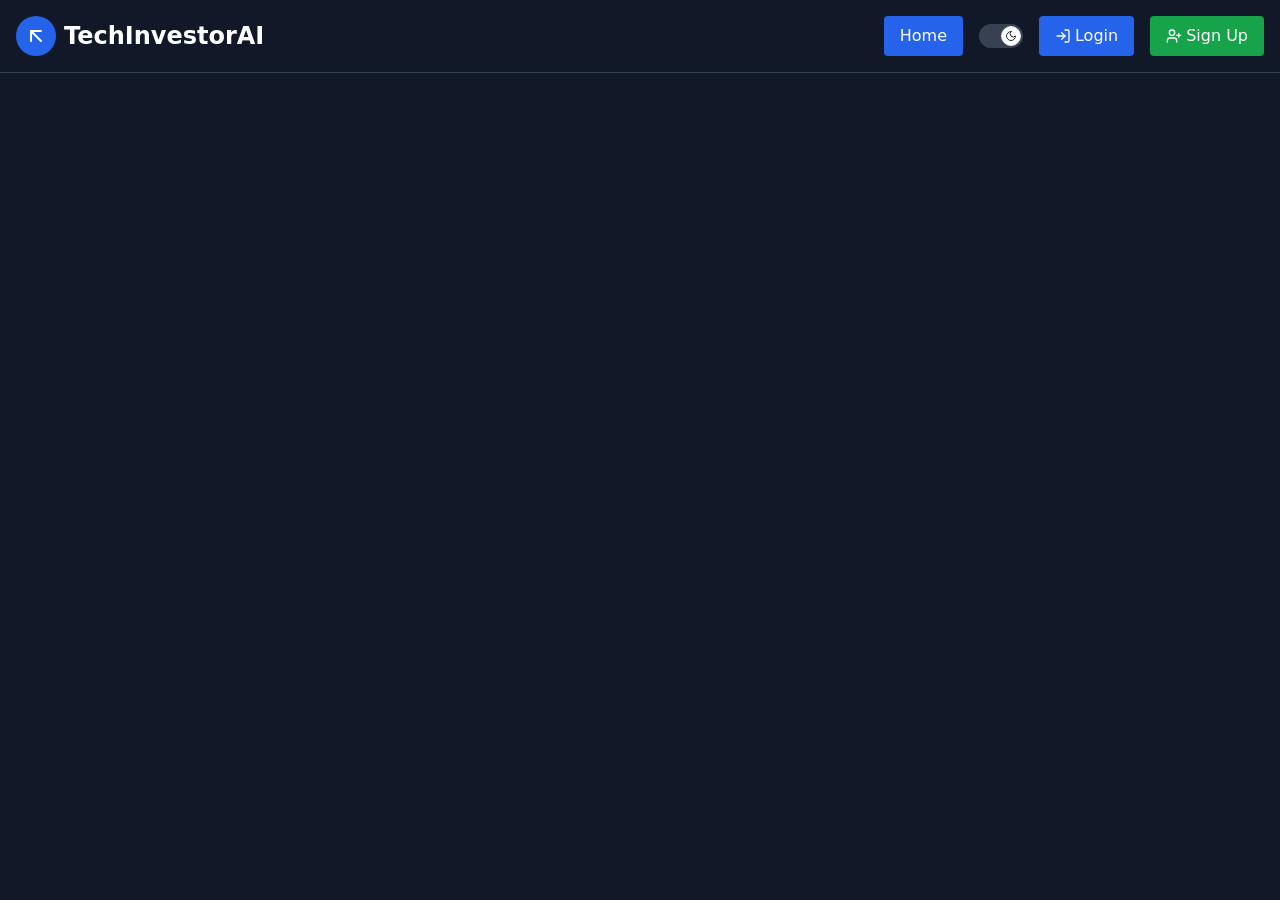
<file: index.html>
<!doctype html>
<html lang="en" class="dark">
  <head>
    <meta charset="UTF-8" />
    <link rel="icon" type="image/svg+xml" href="/vite.svg" />
    <meta name="viewport" content="width=device-width, initial-scale=1.0" />
    <title>TechInvestorAI | Stock Education for Beginners</title>
    <script type="module" crossorigin src="assets/index-BaacV0kx.js"></script>
    <link rel="stylesheet" crossorigin href="assets/index-Dxl-thna.css">
  </head>
  <body class="bg-gray-900 text-white transition duration-300">
    <div id="root"></div>
  </body>
</html>
</file>
<file: assets/index-Dxl-thna.css>
._verified_lvyh0_1{margin-left:.125rem;max-width:20px;max-height:20px;height:1.25em;fill:currentColor;-webkit-user-select:none;-moz-user-select:none;user-select:none;vertical-align:text-bottom}._root_98iqw_1{width:100%;min-width:250px;max-width:550px;overflow:hidden;color:var(--tweet-font-color);font-family:var(--tweet-font-family);font-weight:400;box-sizing:border-box;border:var(--tweet-border);border-radius:12px;margin:var(--tweet-container-margin);background-color:var(--tweet-bg-color);transition-property:background-color,box-shadow;transition-duration:.2s}._root_98iqw_1:hover{background-color:var(--tweet-bg-color-hover)}._article_98iqw_21{position:relative;box-sizing:inherit;padding:.75rem 1rem}.react-tweet-theme{--tweet-container-margin: 1.5rem 0;--tweet-header-font-size: .9375rem;--tweet-header-line-height: 1.25rem;--tweet-body-font-size: 1.25rem;--tweet-body-font-weight: 400;--tweet-body-line-height: 1.5rem;--tweet-body-margin: 0;--tweet-quoted-container-margin: .75rem 0;--tweet-quoted-body-font-size: .938rem;--tweet-quoted-body-font-weight: 400;--tweet-quoted-body-line-height: 1.25rem;--tweet-quoted-body-margin: .25rem 0 .75rem 0;--tweet-info-font-size: .9375rem;--tweet-info-line-height: 1.25rem;--tweet-actions-font-size: .875rem;--tweet-actions-line-height: 1rem;--tweet-actions-font-weight: 700;--tweet-actions-icon-size: 1.25em;--tweet-actions-icon-wrapper-size: calc( var(--tweet-actions-icon-size) + .75em );--tweet-replies-font-size: .875rem;--tweet-replies-line-height: 1rem;--tweet-replies-font-weight: 700}:where(.react-tweet-theme) *{margin:0;padding:0;box-sizing:border-box}:is([data-theme=light],.light) :where(.react-tweet-theme),:where(.react-tweet-theme){--tweet-skeleton-gradient: linear-gradient( 270deg, #fafafa, #eaeaea, #eaeaea, #fafafa );--tweet-border: 1px solid rgb(207, 217, 222);--tweet-font-family: -apple-system, BlinkMacSystemFont, "Segoe UI", Roboto, Helvetica, Arial, sans-serif;--tweet-font-color: rgb(15, 20, 25);--tweet-font-color-secondary: rgb(83, 100, 113);--tweet-bg-color: #fff;--tweet-bg-color-hover: rgb(247, 249, 249);--tweet-quoted-bg-color-hover: rgba(0, 0, 0, .03);--tweet-color-blue-primary: rgb(29, 155, 240);--tweet-color-blue-primary-hover: rgb(26, 140, 216);--tweet-color-blue-secondary: rgb(0, 111, 214);--tweet-color-blue-secondary-hover: rgba(0, 111, 214, .1);--tweet-color-red-primary: rgb(249, 24, 128);--tweet-color-red-primary-hover: rgba(249, 24, 128, .1);--tweet-color-green-primary: rgb(0, 186, 124);--tweet-color-green-primary-hover: rgba(0, 186, 124, .1);--tweet-twitter-icon-color: var(--tweet-font-color);--tweet-verified-old-color: rgb(130, 154, 171);--tweet-verified-blue-color: var(--tweet-color-blue-primary)}:is([data-theme=dark],.dark) :where(.react-tweet-theme){--tweet-skeleton-gradient: linear-gradient( 270deg, #15202b, rgb(30, 39, 50), rgb(30, 39, 50), rgb(21, 32, 43) );--tweet-border: 1px solid rgb(66, 83, 100);--tweet-font-family: -apple-system, BlinkMacSystemFont, "Segoe UI", Roboto, Helvetica, Arial, sans-serif;--tweet-font-color: rgb(247, 249, 249);--tweet-font-color-secondary: rgb(139, 152, 165);--tweet-bg-color: rgb(21, 32, 43);--tweet-bg-color-hover: rgb(30, 39, 50);--tweet-quoted-bg-color-hover: rgba(255, 255, 255, .03);--tweet-color-blue-primary: rgb(29, 155, 240);--tweet-color-blue-primary-hover: rgb(26, 140, 216);--tweet-color-blue-secondary: rgb(107, 201, 251);--tweet-color-blue-secondary-hover: rgba(107, 201, 251, .1);--tweet-color-red-primary: rgb(249, 24, 128);--tweet-color-red-primary-hover: rgba(249, 24, 128, .1);--tweet-color-green-primary: rgb(0, 186, 124);--tweet-color-green-primary-hover: rgba(0, 186, 124, .1);--tweet-twitter-icon-color: var(--tweet-font-color);--tweet-verified-old-color: rgb(130, 154, 171);--tweet-verified-blue-color: #fff}@media (prefers-color-scheme: dark){:where(.react-tweet-theme){--tweet-skeleton-gradient: linear-gradient( 270deg, #15202b, rgb(30, 39, 50), rgb(30, 39, 50), rgb(21, 32, 43) );--tweet-border: 1px solid rgb(66, 83, 100);--tweet-font-family: -apple-system, BlinkMacSystemFont, "Segoe UI", Roboto, Helvetica, Arial, sans-serif;--tweet-font-color: rgb(247, 249, 249);--tweet-font-color-secondary: rgb(139, 152, 165);--tweet-bg-color: rgb(21, 32, 43);--tweet-bg-color-hover: rgb(30, 39, 50);--tweet-color-blue-primary: rgb(29, 155, 240);--tweet-color-blue-primary-hover: rgb(26, 140, 216);--tweet-color-blue-secondary: rgb(107, 201, 251);--tweet-color-blue-secondary-hover: rgba(107, 201, 251, .1);--tweet-color-red-primary: rgb(249, 24, 128);--tweet-color-red-primary-hover: rgba(249, 24, 128, .1);--tweet-color-green-primary: rgb(0, 186, 124);--tweet-color-green-primary-hover: rgba(0, 186, 124, .1);--tweet-twitter-icon-color: var(--tweet-font-color);--tweet-verified-old-color: rgb(130, 154, 171);--tweet-verified-blue-color: #fff}}._header_nqq4j_1{display:flex;padding-bottom:.75rem;line-height:var(--tweet-header-line-height);font-size:var(--tweet-header-font-size);white-space:nowrap;overflow-wrap:break-word;overflow:hidden}._avatar_nqq4j_11{position:relative;height:48px;width:48px}._avatarOverflow_nqq4j_16{height:100%;width:100%;position:absolute;overflow:hidden;border-radius:9999px}._avatarSquare_nqq4j_23{border-radius:4px}._avatarShadow_nqq4j_26{height:100%;width:100%;transition-property:background-color;transition-duration:.2s;box-shadow:#00000008 0 0 2px inset}._avatarShadow_nqq4j_26:hover{background-color:#1a1a1a26}._author_nqq4j_37{max-width:calc(100% - 84px);display:flex;flex-direction:column;justify-content:center;margin:0 .5rem}._authorLink_nqq4j_44{text-decoration:none;color:inherit;display:flex;align-items:center}._authorLink_nqq4j_44:hover{text-decoration-line:underline}._authorVerified_nqq4j_53{display:inline-flex}._authorLinkText_nqq4j_56{font-weight:700;text-overflow:ellipsis;overflow:hidden;white-space:nowrap}._authorMeta_nqq4j_63,._authorFollow_nqq4j_66{display:flex}._username_nqq4j_69{color:var(--tweet-font-color-secondary);text-decoration:none;text-overflow:ellipsis}._follow_nqq4j_74{color:var(--tweet-color-blue-secondary);text-decoration:none;font-weight:700}._follow_nqq4j_74:hover{text-decoration-line:underline}._separator_nqq4j_82{padding:0 .25rem}._brand_nqq4j_86{margin-inline-start:auto}._twitterIcon_nqq4j_90{width:23.75px;height:23.75px;color:var(--tweet-twitter-icon-color);fill:currentColor;-webkit-user-select:none;-moz-user-select:none;user-select:none}._verifiedOld_lcna5_1{color:var(--tweet-verified-old-color)}._verifiedBlue_lcna5_4{color:var(--tweet-verified-blue-color)}._verifiedGovernment_lcna5_7{color:#829aab}._root_1ec15_1{text-decoration:none;color:var(--tweet-font-color-secondary);font-size:.9375rem;line-height:1.25rem;margin-bottom:.25rem;overflow-wrap:break-word;white-space:pre-wrap}._root_1ec15_1:hover{text-decoration-thickness:1px;text-decoration-line:underline}._root_eihfa_1{font-weight:inherit;color:var(--tweet-color-blue-secondary);text-decoration:none;cursor:pointer}._root_eihfa_1:hover{text-decoration-thickness:1px;text-decoration-line:underline}._root_1xq52_1{font-size:var(--tweet-body-font-size);font-weight:var(--tweet-body-font-weight);line-height:var(--tweet-body-line-height);margin:var(--tweet-body-margin);overflow-wrap:break-word;white-space:pre-wrap}._root_g9tkv_1{margin-top:.75rem;overflow:hidden;position:relative}._rounded_g9tkv_6{border:var(--tweet-border);border-radius:12px}._mediaWrapper_g9tkv_10{display:grid;grid-auto-rows:1fr;gap:2px;height:100%;width:100%}._grid2Columns_g9tkv_17{grid-template-columns:repeat(2,1fr)}._grid3_g9tkv_20>a:first-child{grid-row:span 2}._grid2x2_g9tkv_23{grid-template-rows:repeat(2,1fr)}._mediaContainer_g9tkv_26{position:relative;height:100%;width:100%;display:flex;align-items:center;justify-content:center}._mediaLink_g9tkv_34{text-decoration:none;outline-style:none}._skeleton_g9tkv_38{padding-bottom:56.25%;width:100%;display:block}._image_g9tkv_43{position:absolute;top:0;left:0;bottom:0;height:100%;width:100%;margin:0;-o-object-fit:cover;object-fit:cover;-o-object-position:center;object-position:center}._anchor_fp31d_1{display:flex;align-items:center;color:#fff;padding:0 1rem;border:1px solid transparent;border-radius:9999px;font-weight:700;transition:background-color .2s;cursor:pointer;-webkit-user-select:none;-moz-user-select:none;user-select:none;outline-style:none;text-decoration:none;text-overflow:ellipsis;white-space:nowrap}._videoButton_fp31d_17{position:relative;height:67px;width:67px;display:flex;align-items:center;justify-content:center;background-color:var(--tweet-color-blue-primary);transition-property:background-color;transition-duration:.2s;border:4px solid #fff;border-radius:9999px;cursor:pointer}._videoButton_fp31d_17:hover,._videoButton_fp31d_17:focus-visible{background-color:var(--tweet-color-blue-primary-hover)}._videoButtonIcon_fp31d_35{margin-left:3px;width:calc(50% + 4px);height:calc(50% + 4px);max-width:100%;color:#fff;fill:currentColor;-webkit-user-select:none;-moz-user-select:none;user-select:none}._watchOnTwitter_fp31d_44{position:absolute;top:12px;right:8px}._watchOnTwitter_fp31d_44>a{min-width:2rem;min-height:2rem;font-size:.875rem;line-height:1rem;-webkit-backdrop-filter:blur(4px);backdrop-filter:blur(4px);background-color:#0f1419bf}._watchOnTwitter_fp31d_44>a:hover{background-color:#272c30bf}._viewReplies_fp31d_60{position:relative;min-height:2rem;background-color:var(--tweet-color-blue-primary);border-color:var(--tweet-color-blue-primary);font-size:.9375rem;line-height:1.25rem}._viewReplies_fp31d_60:hover{background-color:var(--tweet-color-blue-primary-hover)}._root_i24yn_1{color:inherit;text-decoration:none;font-size:var(--tweet-info-font-size);line-height:var(--tweet-info-line-height)}._root_i24yn_1:hover{text-decoration-thickness:1px;text-decoration-line:underline}._info_19qcj_1{display:flex;align-items:center;color:var(--tweet-font-color-secondary);margin-top:.125rem;overflow-wrap:break-word;white-space:nowrap;text-overflow:ellipsis}._infoLink_19qcj_10{color:inherit;text-decoration:none;height:var(--tweet-actions-icon-wrapper-size);width:var(--tweet-actions-icon-wrapper-size);font:inherit;margin-left:auto;display:flex;justify-content:center;align-items:center;margin-right:-4px;border-radius:9999px;transition-property:background-color;transition-duration:.2s}._infoLink_19qcj_10:hover{background-color:var(--tweet-color-blue-secondary-hover)}._infoIcon_19qcj_30{color:inherit;fill:currentColor;height:var(--tweet-actions-icon-size);-webkit-user-select:none;-moz-user-select:none;user-select:none}._infoLink_19qcj_10:hover>._infoIcon_19qcj_30{color:var(--tweet-color-blue-secondary)}._actions_n2anf_1{display:flex;align-items:center;color:var(--tweet-font-color-secondary);padding-top:.25rem;margin-top:.25rem;border-top:var(--tweet-border);overflow-wrap:break-word;white-space:nowrap;text-overflow:ellipsis}._like_n2anf_13,._reply_n2anf_14,._copy_n2anf_15{text-decoration:none;color:inherit;display:flex;align-items:center;margin-right:1.25rem}._like_n2anf_13:hover,._reply_n2anf_14:hover,._copy_n2anf_15:hover{background-color:#0000}._like_n2anf_13:hover>._likeIconWrapper_n2anf_27{background-color:var(--tweet-color-red-primary-hover)}._like_n2anf_13:hover>._likeCount_n2anf_30{color:var(--tweet-color-red-primary);text-decoration-line:underline}._likeIconWrapper_n2anf_27,._replyIconWrapper_n2anf_35,._copyIconWrapper_n2anf_36{width:var(--tweet-actions-icon-wrapper-size);height:var(--tweet-actions-icon-wrapper-size);display:flex;justify-content:center;align-items:center;margin-left:-.25rem;border-radius:9999px}._likeIcon_n2anf_27,._replyIcon_n2anf_35,._copyIcon_n2anf_36{height:var(--tweet-actions-icon-size);fill:currentColor;-webkit-user-select:none;-moz-user-select:none;user-select:none}._likeIcon_n2anf_27{color:var(--tweet-color-red-primary)}._likeCount_n2anf_30,._replyText_n2anf_56,._copyText_n2anf_57{font-size:var(--tweet-actions-font-size);font-weight:var(--tweet-actions-font-weight);line-height:var(--tweet-actions-line-height);margin-left:.25rem}._reply_n2anf_14:hover>._replyIconWrapper_n2anf_35{background-color:var(--tweet-color-blue-secondary-hover)}._reply_n2anf_14:hover>._replyText_n2anf_56{color:var(--tweet-color-blue-secondary);text-decoration-line:underline}._replyIcon_n2anf_35{color:var(--tweet-color-blue-primary)}._copy_n2anf_15{font:inherit;background:none;border:none;cursor:pointer}._copy_n2anf_15:hover>._copyIconWrapper_n2anf_36{background-color:var(--tweet-color-green-primary-hover)}._copy_n2anf_15:hover ._copyIcon_n2anf_36{color:var(--tweet-color-green-primary)}._copy_n2anf_15:hover>._copyText_n2anf_57{color:var(--tweet-color-green-primary);text-decoration-line:underline}._replies_1cutb_1{padding:.25rem 0}._link_1cutb_4{text-decoration:none;color:var(--tweet-color-blue-secondary);display:flex;align-items:center;justify-content:center;min-width:32px;min-height:32px;-webkit-user-select:none;-moz-user-select:none;user-select:none;outline-style:none;transition-property:background-color;transition-duration:.2s;padding:0 1rem;border:var(--tweet-border);border-radius:9999px}._link_1cutb_4:hover{background-color:var(--tweet-color-blue-secondary-hover)}._text_1cutb_23{font-weight:var(--tweet-replies-font-weight);font-size:var(--tweet-replies-font-size);line-height:var(--tweet-replies-line-height);overflow-wrap:break-word;white-space:nowrap;text-overflow:ellipsis;overflow:hidden}._root_q5799_1{width:100%;overflow:hidden;border:var(--tweet-border);border-radius:12px;margin:var(--tweet-quoted-container-margin);transition-property:background-color,box-shadow;transition-duration:.2s;cursor:pointer}._root_q5799_1:hover{background-color:var(--tweet-quoted-bg-color-hover)}._article_q5799_16{position:relative;box-sizing:inherit}._header_r31i5_1{display:flex;padding:.75rem .75rem 0;line-height:var(--tweet-header-line-height);font-size:var(--tweet-header-font-size);white-space:nowrap;overflow-wrap:break-word;overflow:hidden}._avatar_r31i5_11{position:relative;height:20px;width:20px}._avatarSquare_r31i5_17{border-radius:4px}._author_r31i5_21{display:flex;margin:0 .5rem}._authorText_r31i5_26{font-weight:700;text-overflow:ellipsis;overflow:hidden;white-space:nowrap}._username_r31i5_33{color:var(--tweet-font-color-secondary);text-decoration:none;text-overflow:ellipsis;margin-left:.125rem}._root_175ot_1{font-size:var(--tweet-quoted-body-font-size);font-weight:var(--tweet-quoted-body-font-weight);line-height:var(--tweet-quoted-body-line-height);margin:var(--tweet-quoted-body-margin);overflow-wrap:break-word;white-space:pre-wrap;padding:0 .75rem}._root_16yxa_1{display:flex;flex-direction:column;align-items:center;padding-bottom:.75rem}._root_16yxa_1>h3{font-size:1.25rem;margin-bottom:.5rem}._skeleton_oi7hr_1{display:block;width:100%;border-radius:5px;background-image:var(--tweet-skeleton-gradient);background-size:400% 100%;animation:_loading_oi7hr_1 8s ease-in-out infinite}@media (prefers-reduced-motion: reduce){._skeleton_oi7hr_1{animation:none;background-position:200% 0}}@keyframes _loading_oi7hr_1{0%{background-position:200% 0}to{background-position:-200% 0}}._root_17qqv_1{pointer-events:none;padding-bottom:.25rem}*,:before,:after{--tw-border-spacing-x: 0;--tw-border-spacing-y: 0;--tw-translate-x: 0;--tw-translate-y: 0;--tw-rotate: 0;--tw-skew-x: 0;--tw-skew-y: 0;--tw-scale-x: 1;--tw-scale-y: 1;--tw-pan-x: ;--tw-pan-y: ;--tw-pinch-zoom: ;--tw-scroll-snap-strictness: proximity;--tw-gradient-from-position: ;--tw-gradient-via-position: ;--tw-gradient-to-position: ;--tw-ordinal: ;--tw-slashed-zero: ;--tw-numeric-figure: ;--tw-numeric-spacing: ;--tw-numeric-fraction: ;--tw-ring-inset: ;--tw-ring-offset-width: 0px;--tw-ring-offset-color: #fff;--tw-ring-color: rgb(59 130 246 / .5);--tw-ring-offset-shadow: 0 0 #0000;--tw-ring-shadow: 0 0 #0000;--tw-shadow: 0 0 #0000;--tw-shadow-colored: 0 0 #0000;--tw-blur: ;--tw-brightness: ;--tw-contrast: ;--tw-grayscale: ;--tw-hue-rotate: ;--tw-invert: ;--tw-saturate: ;--tw-sepia: ;--tw-drop-shadow: ;--tw-backdrop-blur: ;--tw-backdrop-brightness: ;--tw-backdrop-contrast: ;--tw-backdrop-grayscale: ;--tw-backdrop-hue-rotate: ;--tw-backdrop-invert: ;--tw-backdrop-opacity: ;--tw-backdrop-saturate: ;--tw-backdrop-sepia: ;--tw-contain-size: ;--tw-contain-layout: ;--tw-contain-paint: ;--tw-contain-style: }::backdrop{--tw-border-spacing-x: 0;--tw-border-spacing-y: 0;--tw-translate-x: 0;--tw-translate-y: 0;--tw-rotate: 0;--tw-skew-x: 0;--tw-skew-y: 0;--tw-scale-x: 1;--tw-scale-y: 1;--tw-pan-x: ;--tw-pan-y: ;--tw-pinch-zoom: ;--tw-scroll-snap-strictness: proximity;--tw-gradient-from-position: ;--tw-gradient-via-position: ;--tw-gradient-to-position: ;--tw-ordinal: ;--tw-slashed-zero: ;--tw-numeric-figure: ;--tw-numeric-spacing: ;--tw-numeric-fraction: ;--tw-ring-inset: ;--tw-ring-offset-width: 0px;--tw-ring-offset-color: #fff;--tw-ring-color: rgb(59 130 246 / .5);--tw-ring-offset-shadow: 0 0 #0000;--tw-ring-shadow: 0 0 #0000;--tw-shadow: 0 0 #0000;--tw-shadow-colored: 0 0 #0000;--tw-blur: ;--tw-brightness: ;--tw-contrast: ;--tw-grayscale: ;--tw-hue-rotate: ;--tw-invert: ;--tw-saturate: ;--tw-sepia: ;--tw-drop-shadow: ;--tw-backdrop-blur: ;--tw-backdrop-brightness: ;--tw-backdrop-contrast: ;--tw-backdrop-grayscale: ;--tw-backdrop-hue-rotate: ;--tw-backdrop-invert: ;--tw-backdrop-opacity: ;--tw-backdrop-saturate: ;--tw-backdrop-sepia: ;--tw-contain-size: ;--tw-contain-layout: ;--tw-contain-paint: ;--tw-contain-style: }*,:before,:after{box-sizing:border-box;border-width:0;border-style:solid;border-color:#e5e7eb}:before,:after{--tw-content: ""}html,:host{line-height:1.5;-webkit-text-size-adjust:100%;-moz-tab-size:4;-o-tab-size:4;tab-size:4;font-family:ui-sans-serif,system-ui,sans-serif,"Apple Color Emoji","Segoe UI Emoji",Segoe UI Symbol,"Noto Color Emoji";font-feature-settings:normal;font-variation-settings:normal;-webkit-tap-highlight-color:transparent}body{margin:0;line-height:inherit}hr{height:0;color:inherit;border-top-width:1px}abbr:where([title]){-webkit-text-decoration:underline dotted;text-decoration:underline dotted}h1,h2,h3,h4,h5,h6{font-size:inherit;font-weight:inherit}a{color:inherit;text-decoration:inherit}b,strong{font-weight:bolder}code,kbd,samp,pre{font-family:ui-monospace,SFMono-Regular,Menlo,Monaco,Consolas,Liberation Mono,Courier New,monospace;font-feature-settings:normal;font-variation-settings:normal;font-size:1em}small{font-size:80%}sub,sup{font-size:75%;line-height:0;position:relative;vertical-align:baseline}sub{bottom:-.25em}sup{top:-.5em}table{text-indent:0;border-color:inherit;border-collapse:collapse}button,input,optgroup,select,textarea{font-family:inherit;font-feature-settings:inherit;font-variation-settings:inherit;font-size:100%;font-weight:inherit;line-height:inherit;letter-spacing:inherit;color:inherit;margin:0;padding:0}button,select{text-transform:none}button,input:where([type=button]),input:where([type=reset]),input:where([type=submit]){-webkit-appearance:button;background-color:transparent;background-image:none}:-moz-focusring{outline:auto}:-moz-ui-invalid{box-shadow:none}progress{vertical-align:baseline}::-webkit-inner-spin-button,::-webkit-outer-spin-button{height:auto}[type=search]{-webkit-appearance:textfield;outline-offset:-2px}::-webkit-search-decoration{-webkit-appearance:none}::-webkit-file-upload-button{-webkit-appearance:button;font:inherit}summary{display:list-item}blockquote,dl,dd,h1,h2,h3,h4,h5,h6,hr,figure,p,pre{margin:0}fieldset{margin:0;padding:0}legend{padding:0}ol,ul,menu{list-style:none;margin:0;padding:0}dialog{padding:0}textarea{resize:vertical}input::-moz-placeholder,textarea::-moz-placeholder{opacity:1;color:#9ca3af}input::placeholder,textarea::placeholder{opacity:1;color:#9ca3af}button,[role=button]{cursor:pointer}:disabled{cursor:default}img,svg,video,canvas,audio,iframe,embed,object{display:block;vertical-align:middle}img,video{max-width:100%;height:auto}[hidden]{display:none}.sr-only{position:absolute;width:1px;height:1px;padding:0;margin:-1px;overflow:hidden;clip:rect(0,0,0,0);white-space:nowrap;border-width:0}.static{position:static}.fixed{position:fixed}.absolute{position:absolute}.relative{position:relative}.inset-0{top:0;right:0;bottom:0;left:0}.bottom-4{bottom:1rem}.left-0\.5{left:.125rem}.right-3{right:.75rem}.right-4{right:1rem}.top-0\.5{top:.125rem}.top-3{top:.75rem}.z-30{z-index:30}.z-50{z-index:50}.mx-auto{margin-left:auto;margin-right:auto}.mb-1{margin-bottom:.25rem}.mb-2{margin-bottom:.5rem}.mb-4{margin-bottom:1rem}.mb-6{margin-bottom:1.5rem}.mb-8{margin-bottom:2rem}.ml-2{margin-left:.5rem}.ml-3{margin-left:.75rem}.mr-1{margin-right:.25rem}.mr-2{margin-right:.5rem}.mt-1{margin-top:.25rem}.mt-2{margin-top:.5rem}.mt-4{margin-top:1rem}.mt-8{margin-top:2rem}.block{display:block}.flex{display:flex}.inline-flex{display:inline-flex}.grid{display:grid}.h-10{height:2.5rem}.h-16{height:4rem}.h-3{height:.75rem}.h-32{height:8rem}.h-4{height:1rem}.h-5{height:1.25rem}.h-6{height:1.5rem}.h-80{height:20rem}.max-h-\[400px\]{max-height:400px}.max-h-\[600px\]{max-height:600px}.min-h-\[calc\(100vh-76px\)\]{min-height:calc(100vh - 76px)}.min-h-screen{min-height:100vh}.w-1\/3{width:33.333333%}.w-1\/4{width:25%}.w-10{width:2.5rem}.w-11{width:2.75rem}.w-16{width:4rem}.w-3{width:.75rem}.w-3\/4{width:75%}.w-4{width:1rem}.w-5{width:1.25rem}.w-6{width:1.5rem}.w-full{width:100%}.max-w-6xl{max-width:72rem}.max-w-7xl{max-width:80rem}.max-w-md{max-width:28rem}.flex-1{flex:1 1 0%}.flex-shrink-0{flex-shrink:0}.flex-grow{flex-grow:1}.translate-x-0{--tw-translate-x: 0px;transform:translate(var(--tw-translate-x),var(--tw-translate-y)) rotate(var(--tw-rotate)) skew(var(--tw-skew-x)) skewY(var(--tw-skew-y)) scaleX(var(--tw-scale-x)) scaleY(var(--tw-scale-y))}.translate-x-5{--tw-translate-x: 1.25rem;transform:translate(var(--tw-translate-x),var(--tw-translate-y)) rotate(var(--tw-rotate)) skew(var(--tw-skew-x)) skewY(var(--tw-skew-y)) scaleX(var(--tw-scale-x)) scaleY(var(--tw-scale-y))}.rotate-45{--tw-rotate: 45deg;transform:translate(var(--tw-translate-x),var(--tw-translate-y)) rotate(var(--tw-rotate)) skew(var(--tw-skew-x)) skewY(var(--tw-skew-y)) scaleX(var(--tw-scale-x)) scaleY(var(--tw-scale-y))}.transform{transform:translate(var(--tw-translate-x),var(--tw-translate-y)) rotate(var(--tw-rotate)) skew(var(--tw-skew-x)) skewY(var(--tw-skew-y)) scaleX(var(--tw-scale-x)) scaleY(var(--tw-scale-y))}@keyframes pulse{50%{opacity:.5}}.animate-pulse{animation:pulse 2s cubic-bezier(.4,0,.6,1) infinite}@keyframes spin{to{transform:rotate(360deg)}}.animate-spin{animation:spin 1s linear infinite}.cursor-not-allowed{cursor:not-allowed}.cursor-pointer{cursor:pointer}.grid-cols-1{grid-template-columns:repeat(1,minmax(0,1fr))}.items-start{align-items:flex-start}.items-center{align-items:center}.justify-center{justify-content:center}.justify-between{justify-content:space-between}.gap-6{gap:1.5rem}.space-x-1>:not([hidden])~:not([hidden]){--tw-space-x-reverse: 0;margin-right:calc(.25rem * var(--tw-space-x-reverse));margin-left:calc(.25rem * calc(1 - var(--tw-space-x-reverse)))}.space-x-2>:not([hidden])~:not([hidden]){--tw-space-x-reverse: 0;margin-right:calc(.5rem * var(--tw-space-x-reverse));margin-left:calc(.5rem * calc(1 - var(--tw-space-x-reverse)))}.space-x-3>:not([hidden])~:not([hidden]){--tw-space-x-reverse: 0;margin-right:calc(.75rem * var(--tw-space-x-reverse));margin-left:calc(.75rem * calc(1 - var(--tw-space-x-reverse)))}.space-x-4>:not([hidden])~:not([hidden]){--tw-space-x-reverse: 0;margin-right:calc(1rem * var(--tw-space-x-reverse));margin-left:calc(1rem * calc(1 - var(--tw-space-x-reverse)))}.space-y-2>:not([hidden])~:not([hidden]){--tw-space-y-reverse: 0;margin-top:calc(.5rem * calc(1 - var(--tw-space-y-reverse)));margin-bottom:calc(.5rem * var(--tw-space-y-reverse))}.space-y-3>:not([hidden])~:not([hidden]){--tw-space-y-reverse: 0;margin-top:calc(.75rem * calc(1 - var(--tw-space-y-reverse)));margin-bottom:calc(.75rem * var(--tw-space-y-reverse))}.space-y-4>:not([hidden])~:not([hidden]){--tw-space-y-reverse: 0;margin-top:calc(1rem * calc(1 - var(--tw-space-y-reverse)));margin-bottom:calc(1rem * var(--tw-space-y-reverse))}.overflow-hidden{overflow:hidden}.overflow-y-auto{overflow-y:auto}.rounded{border-radius:.25rem}.rounded-full{border-radius:9999px}.rounded-lg{border-radius:.5rem}.border{border-width:1px}.border-b{border-bottom-width:1px}.border-b-2{border-bottom-width:2px}.border-gray-600{--tw-border-opacity: 1;border-color:rgb(75 85 99 / var(--tw-border-opacity))}.border-gray-700{--tw-border-opacity: 1;border-color:rgb(55 65 81 / var(--tw-border-opacity))}.border-purple-800{--tw-border-opacity: 1;border-color:rgb(107 33 168 / var(--tw-border-opacity))}.border-red-800{--tw-border-opacity: 1;border-color:rgb(153 27 27 / var(--tw-border-opacity))}.border-white{--tw-border-opacity: 1;border-color:rgb(255 255 255 / var(--tw-border-opacity))}.bg-black{--tw-bg-opacity: 1;background-color:rgb(0 0 0 / var(--tw-bg-opacity))}.bg-blue-600{--tw-bg-opacity: 1;background-color:rgb(37 99 235 / var(--tw-bg-opacity))}.bg-blue-800{--tw-bg-opacity: 1;background-color:rgb(30 64 175 / var(--tw-bg-opacity))}.bg-gray-600{--tw-bg-opacity: 1;background-color:rgb(75 85 99 / var(--tw-bg-opacity))}.bg-gray-700{--tw-bg-opacity: 1;background-color:rgb(55 65 81 / var(--tw-bg-opacity))}.bg-gray-800{--tw-bg-opacity: 1;background-color:rgb(31 41 55 / var(--tw-bg-opacity))}.bg-gray-900{--tw-bg-opacity: 1;background-color:rgb(17 24 39 / var(--tw-bg-opacity))}.bg-green-600{--tw-bg-opacity: 1;background-color:rgb(22 163 74 / var(--tw-bg-opacity))}.bg-green-700{--tw-bg-opacity: 1;background-color:rgb(21 128 61 / var(--tw-bg-opacity))}.bg-orange-600{--tw-bg-opacity: 1;background-color:rgb(234 88 12 / var(--tw-bg-opacity))}.bg-purple-500{--tw-bg-opacity: 1;background-color:rgb(168 85 247 / var(--tw-bg-opacity))}.bg-purple-600{--tw-bg-opacity: 1;background-color:rgb(147 51 234 / var(--tw-bg-opacity))}.bg-red-600{--tw-bg-opacity: 1;background-color:rgb(220 38 38 / var(--tw-bg-opacity))}.bg-red-700{--tw-bg-opacity: 1;background-color:rgb(185 28 28 / var(--tw-bg-opacity))}.bg-red-900{--tw-bg-opacity: 1;background-color:rgb(127 29 29 / var(--tw-bg-opacity))}.bg-white{--tw-bg-opacity: 1;background-color:rgb(255 255 255 / var(--tw-bg-opacity))}.bg-opacity-20{--tw-bg-opacity: .2}.bg-opacity-70{--tw-bg-opacity: .7}.p-1{padding:.25rem}.p-2{padding:.5rem}.p-3{padding:.75rem}.p-4{padding:1rem}.p-6{padding:1.5rem}.p-8{padding:2rem}.px-4{padding-left:1rem;padding-right:1rem}.py-1{padding-top:.25rem;padding-bottom:.25rem}.py-2{padding-top:.5rem;padding-bottom:.5rem}.py-3{padding-top:.75rem;padding-bottom:.75rem}.py-6{padding-top:1.5rem;padding-bottom:1.5rem}.pb-3{padding-bottom:.75rem}.text-left{text-align:left}.text-center{text-align:center}.font-mono{font-family:ui-monospace,SFMono-Regular,Menlo,Monaco,Consolas,Liberation Mono,Courier New,monospace}.text-2xl{font-size:1.5rem;line-height:2rem}.text-3xl{font-size:1.875rem;line-height:2.25rem}.text-lg{font-size:1.125rem;line-height:1.75rem}.text-sm{font-size:.875rem;line-height:1.25rem}.text-xl{font-size:1.25rem;line-height:1.75rem}.text-xs{font-size:.75rem;line-height:1rem}.font-bold{font-weight:700}.font-medium{font-weight:500}.font-semibold{font-weight:600}.text-blue-200{--tw-text-opacity: 1;color:rgb(191 219 254 / var(--tw-text-opacity))}.text-blue-400{--tw-text-opacity: 1;color:rgb(96 165 250 / var(--tw-text-opacity))}.text-gray-300{--tw-text-opacity: 1;color:rgb(209 213 219 / var(--tw-text-opacity))}.text-gray-400{--tw-text-opacity: 1;color:rgb(156 163 175 / var(--tw-text-opacity))}.text-gray-500{--tw-text-opacity: 1;color:rgb(107 114 128 / var(--tw-text-opacity))}.text-gray-800{--tw-text-opacity: 1;color:rgb(31 41 55 / var(--tw-text-opacity))}.text-green-400{--tw-text-opacity: 1;color:rgb(74 222 128 / var(--tw-text-opacity))}.text-green-500{--tw-text-opacity: 1;color:rgb(34 197 94 / var(--tw-text-opacity))}.text-orange-400{--tw-text-opacity: 1;color:rgb(251 146 60 / var(--tw-text-opacity))}.text-purple-300{--tw-text-opacity: 1;color:rgb(216 180 254 / var(--tw-text-opacity))}.text-purple-400{--tw-text-opacity: 1;color:rgb(192 132 252 / var(--tw-text-opacity))}.text-red-400{--tw-text-opacity: 1;color:rgb(248 113 113 / var(--tw-text-opacity))}.text-red-500{--tw-text-opacity: 1;color:rgb(239 68 68 / var(--tw-text-opacity))}.text-white{--tw-text-opacity: 1;color:rgb(255 255 255 / var(--tw-text-opacity))}.text-yellow-300{--tw-text-opacity: 1;color:rgb(253 224 71 / var(--tw-text-opacity))}.text-yellow-400{--tw-text-opacity: 1;color:rgb(250 204 21 / var(--tw-text-opacity))}.text-yellow-500{--tw-text-opacity: 1;color:rgb(234 179 8 / var(--tw-text-opacity))}.shadow{--tw-shadow: 0 1px 3px 0 rgb(0 0 0 / .1), 0 1px 2px -1px rgb(0 0 0 / .1);--tw-shadow-colored: 0 1px 3px 0 var(--tw-shadow-color), 0 1px 2px -1px var(--tw-shadow-color);box-shadow:var(--tw-ring-offset-shadow, 0 0 #0000),var(--tw-ring-shadow, 0 0 #0000),var(--tw-shadow)}.shadow-2xl{--tw-shadow: 0 25px 50px -12px rgb(0 0 0 / .25);--tw-shadow-colored: 0 25px 50px -12px var(--tw-shadow-color);box-shadow:var(--tw-ring-offset-shadow, 0 0 #0000),var(--tw-ring-shadow, 0 0 #0000),var(--tw-shadow)}.shadow-inner{--tw-shadow: inset 0 2px 4px 0 rgb(0 0 0 / .05);--tw-shadow-colored: inset 0 2px 4px 0 var(--tw-shadow-color);box-shadow:var(--tw-ring-offset-shadow, 0 0 #0000),var(--tw-ring-shadow, 0 0 #0000),var(--tw-shadow)}.shadow-lg{--tw-shadow: 0 10px 15px -3px rgb(0 0 0 / .1), 0 4px 6px -4px rgb(0 0 0 / .1);--tw-shadow-colored: 0 10px 15px -3px var(--tw-shadow-color), 0 4px 6px -4px var(--tw-shadow-color);box-shadow:var(--tw-ring-offset-shadow, 0 0 #0000),var(--tw-ring-shadow, 0 0 #0000),var(--tw-shadow)}.shadow-md{--tw-shadow: 0 4px 6px -1px rgb(0 0 0 / .1), 0 2px 4px -2px rgb(0 0 0 / .1);--tw-shadow-colored: 0 4px 6px -1px var(--tw-shadow-color), 0 2px 4px -2px var(--tw-shadow-color);box-shadow:var(--tw-ring-offset-shadow, 0 0 #0000),var(--tw-ring-shadow, 0 0 #0000),var(--tw-shadow)}.transition{transition-property:color,background-color,border-color,text-decoration-color,fill,stroke,opacity,box-shadow,transform,filter,-webkit-backdrop-filter;transition-property:color,background-color,border-color,text-decoration-color,fill,stroke,opacity,box-shadow,transform,filter,backdrop-filter;transition-property:color,background-color,border-color,text-decoration-color,fill,stroke,opacity,box-shadow,transform,filter,backdrop-filter,-webkit-backdrop-filter;transition-timing-function:cubic-bezier(.4,0,.2,1);transition-duration:.15s}.transition-all{transition-property:all;transition-timing-function:cubic-bezier(.4,0,.2,1);transition-duration:.15s}.transition-colors{transition-property:color,background-color,border-color,text-decoration-color,fill,stroke;transition-timing-function:cubic-bezier(.4,0,.2,1);transition-duration:.15s}.transition-transform{transition-property:transform;transition-timing-function:cubic-bezier(.4,0,.2,1);transition-duration:.15s}.duration-300{transition-duration:.3s}.last\:border-0:last-child{border-width:0px}.hover\:scale-105:hover{--tw-scale-x: 1.05;--tw-scale-y: 1.05;transform:translate(var(--tw-translate-x),var(--tw-translate-y)) rotate(var(--tw-rotate)) skew(var(--tw-skew-x)) skewY(var(--tw-skew-y)) scaleX(var(--tw-scale-x)) scaleY(var(--tw-scale-y))}.hover\:bg-blue-700:hover{--tw-bg-opacity: 1;background-color:rgb(29 78 216 / var(--tw-bg-opacity))}.hover\:bg-gray-600:hover{--tw-bg-opacity: 1;background-color:rgb(75 85 99 / var(--tw-bg-opacity))}.hover\:bg-gray-700:hover{--tw-bg-opacity: 1;background-color:rgb(55 65 81 / var(--tw-bg-opacity))}.hover\:bg-green-700:hover{--tw-bg-opacity: 1;background-color:rgb(21 128 61 / var(--tw-bg-opacity))}.hover\:bg-orange-700:hover{--tw-bg-opacity: 1;background-color:rgb(194 65 12 / var(--tw-bg-opacity))}.hover\:bg-purple-700:hover{--tw-bg-opacity: 1;background-color:rgb(126 34 206 / var(--tw-bg-opacity))}.hover\:bg-red-700:hover{--tw-bg-opacity: 1;background-color:rgb(185 28 28 / var(--tw-bg-opacity))}.hover\:text-white:hover{--tw-text-opacity: 1;color:rgb(255 255 255 / var(--tw-text-opacity))}.hover\:underline:hover{text-decoration-line:underline}.hover\:shadow-xl:hover{--tw-shadow: 0 20px 25px -5px rgb(0 0 0 / .1), 0 8px 10px -6px rgb(0 0 0 / .1);--tw-shadow-colored: 0 20px 25px -5px var(--tw-shadow-color), 0 8px 10px -6px var(--tw-shadow-color);box-shadow:var(--tw-ring-offset-shadow, 0 0 #0000),var(--tw-ring-shadow, 0 0 #0000),var(--tw-shadow)}.focus\:outline-none:focus{outline:2px solid transparent;outline-offset:2px}.focus\:ring-2:focus{--tw-ring-offset-shadow: var(--tw-ring-inset) 0 0 0 var(--tw-ring-offset-width) var(--tw-ring-offset-color);--tw-ring-shadow: var(--tw-ring-inset) 0 0 0 calc(2px + var(--tw-ring-offset-width)) var(--tw-ring-color);box-shadow:var(--tw-ring-offset-shadow),var(--tw-ring-shadow),var(--tw-shadow, 0 0 #0000)}.focus\:ring-blue-500:focus{--tw-ring-opacity: 1;--tw-ring-color: rgb(59 130 246 / var(--tw-ring-opacity))}.focus\:ring-purple-500:focus{--tw-ring-opacity: 1;--tw-ring-color: rgb(168 85 247 / var(--tw-ring-opacity))}.group:hover .group-hover\:text-blue-300{--tw-text-opacity: 1;color:rgb(147 197 253 / var(--tw-text-opacity))}.group:hover .group-hover\:text-blue-400{--tw-text-opacity: 1;color:rgb(96 165 250 / var(--tw-text-opacity))}@media (min-width: 768px){.md\:grid-cols-2{grid-template-columns:repeat(2,minmax(0,1fr))}.md\:grid-cols-3{grid-template-columns:repeat(3,minmax(0,1fr))}}
</file>
